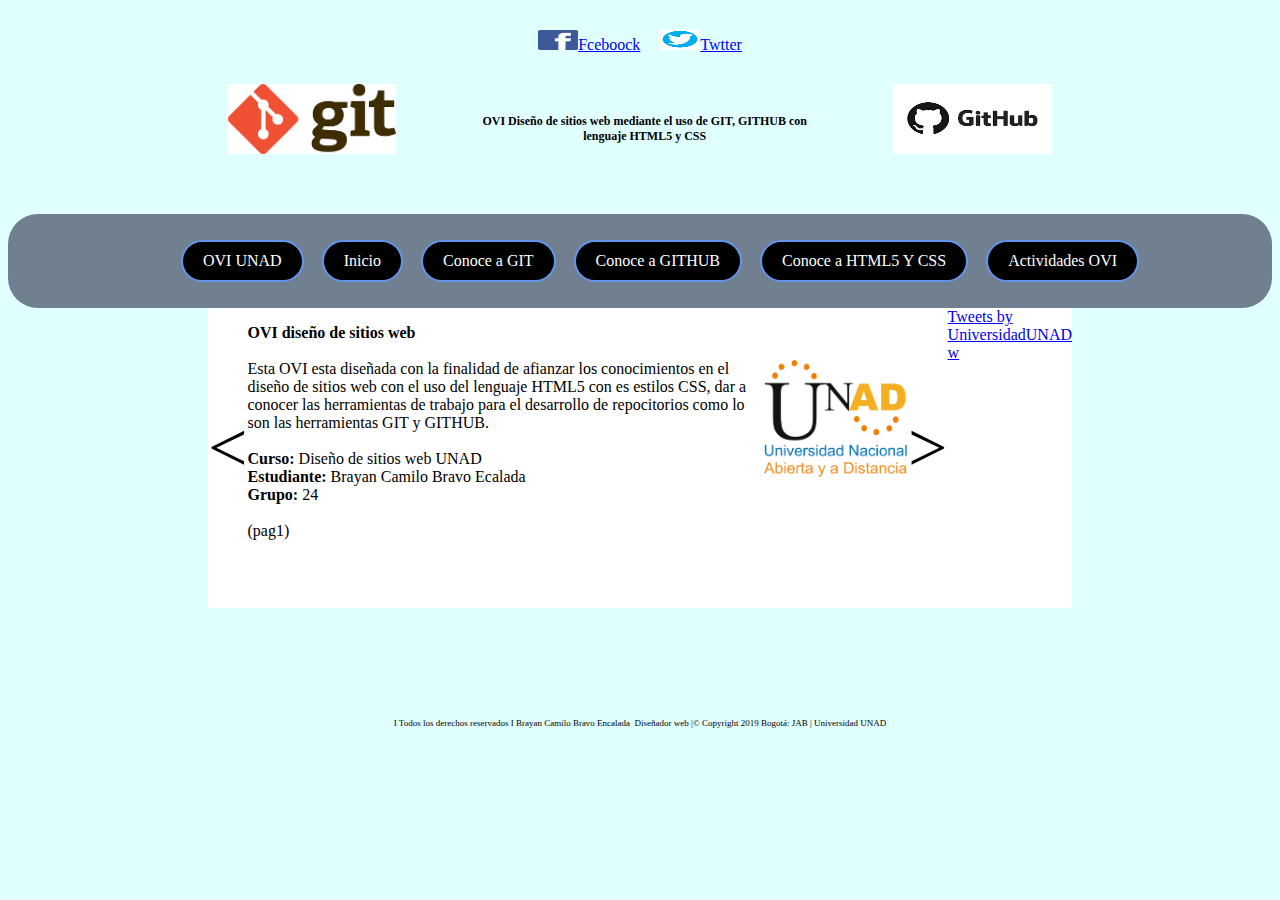
<file: index.html>
<!DOCTYPE html>
<html lang="es">
<head>
	<meta charset="UTF-8">
	<meta name="viewport" content="width= device-width, initial-scale=1.0">
	<meta name="description" content="uso de git github htma5 y css">
	<link rel="stylesheet" href="css/estilos.css">
	<title> OVI UNAD</title>
</head>
		<div class="padreredes">
			 <p class="redessociales">
		 		<img src="imagenes/feceboock.png"  id="imgFacebock"><a href="https://es-la.facebook.com/login/">Fceboock</a>
		  	</p>
		  	<p class="redessociales">
		  		<img src="imagenes/imgtwitter.jpg"  id="imgtiwtter"><a href="https://twitter.com/login?lang=es">Twtter</a>
		  	</p>
		 </div>
	<div class= "contendor-titulo">
		<img src="imagenes/GIT.png" id="imagen-git">
		<header class="titulo">  OVI Diseño de sitios web mediante el uso de GIT, GITHUB con lenguaje HTML5 y CSS</header>	
		<img src="imagenes/GITHUB.png" id="imagen-github">
	</div>
	
<body>
	<nav>
		<ul>
		<a href="index.html" class="estilo-nav">OVI UNAD</a>
		<a href="inicio.html" class="estilo-nav">Inicio</a>
		<a href="git.html" class="estilo-nav">Conoce a GIT</a>
		<a href="github.html" class="estilo-nav">Conoce a GITHUB</a>
		<a href="html5.html" class="estilo-nav">Conoce a HTML5 Y CSS</a>
		<a href="actividades.html" class="estilo-nav">Actividades OVI</a>
		</ul>
	</nav>
		<div class="contenedor-parafos">
			<a class="btn-flecha" href="index.html"><</a>
			<p class="parafos"><b>OVI diseño de sitios web</b> 
			<br><br>Esta OVI esta diseñada con la finalidad de afianzar los conocimientos en el diseño de sitios web con el uso del lenguaje HTML5 con es
			estilos CSS, dar a conocer las herramientas de trabajo para el desarrollo de repocitorios como lo son las herramientas GIT y GITHUB.
			<br><br><b>Curso:</b> Diseño de sitios web UNAD
			<br><b>Estudiante:</b> Brayan Camilo Bravo Ecalada
			<br><b>Grupo: </b>24 
			<br><br>(pag1)
			</p>
			<img src="imagenes/imgunad.png"  id ="imagen-unad">
			<a class="btn-flecha" href="inicio.html">></a>
			<aside>
			<a width="100" height="100" class="twitter-timeline" href="https://twitter.com/UniversidadUNAD?ref_src=twsrc%5Etfw">Tweets by UniversidadUNAD w </a> <script async src="https://platform.twitter.com/widgets.js" charset="utf-8"> </script> 
		</aside>

		</div>
</body>

<footer>I Todos los derechos reservados I Brayan Camilo Bravo Encalada   Diseñador web |© Copyright 2019  Bogotá: JAB | Universidad UNAD </footer>
</html>
</file>
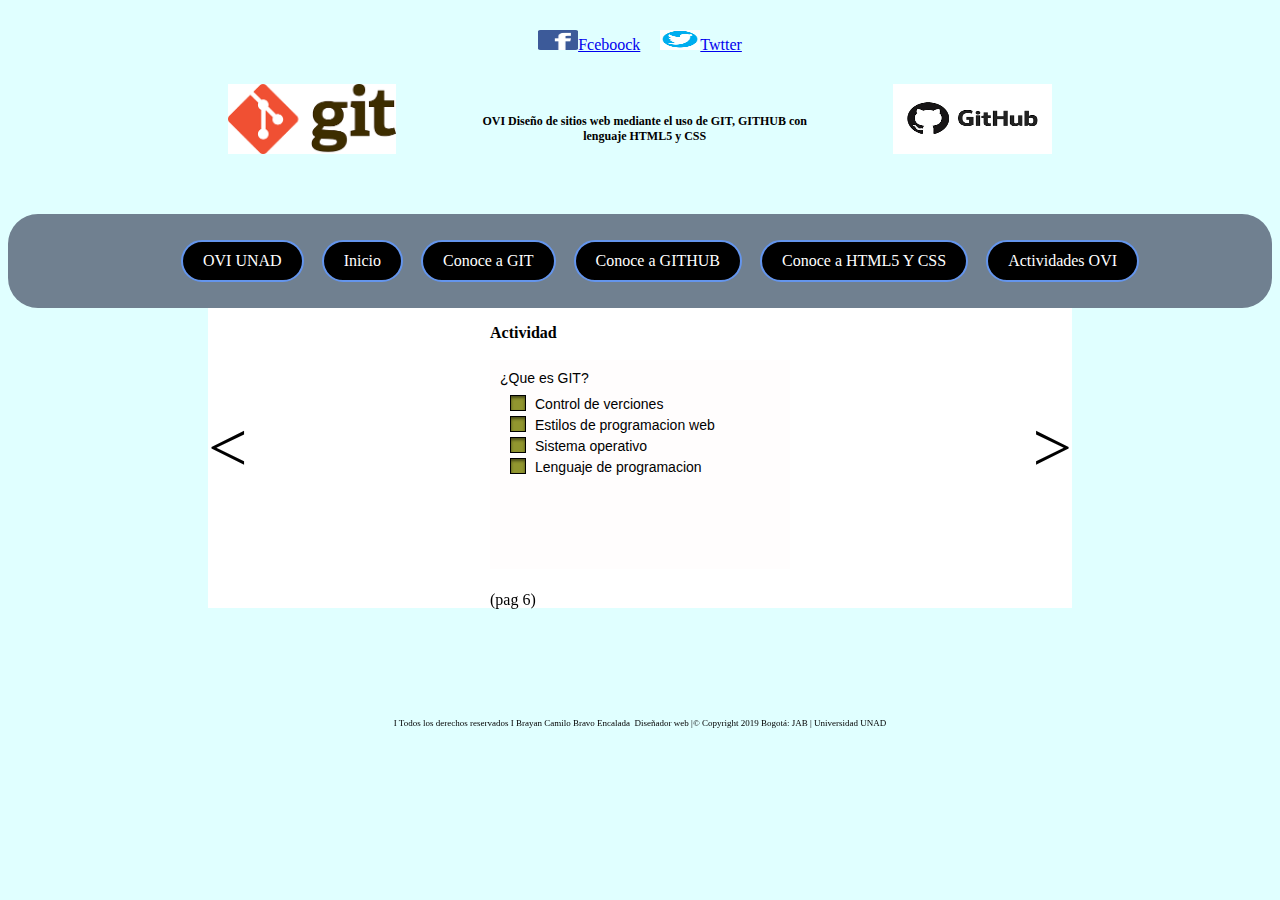
<file: actividades.html>
<!DOCTYPE html>
<html lang="es">
<head>
	<meta charset="UTF-8">
	<meta name="viewport" content="width= device-width, initial-scale=1.0">
	<meta name="description" content="uso de git github htma5 y css">
	<link rel="stylesheet" href="css/estilos.css">
	<title> OActividad OVI</title>
</head>
		<div class="padreredes">
			 <p class="redessociales">
		 		<img src="imagenes/feceboock.png"  id="imgFacebock"><a href="https://es-la.facebook.com/login/">Fceboock</a>
		  	</p>
		  	<p class="redessociales">
		  		<img src="imagenes/imgtwitter.jpg"  id="imgtiwtter"><a href="https://twitter.com/login?lang=es">Twtter</a>
		  	</p>
		 </div>
	<div class= "contendor-titulo">
		<img src="imagenes/GIT.png" id="imagen-git">
		<header class="titulo">  OVI Diseño de sitios web mediante el uso de GIT, GITHUB con lenguaje HTML5 y CSS</header>	
		<img src="imagenes/GITHUB.png" id="imagen-github">
	</div>
	
<body>
	<nav>
		<ul>
		<a href="index.html" class="estilo-nav">OVI UNAD</a>
		<a href="inicio.html" class="estilo-nav">Inicio</a>
		<a href="git.html" class="estilo-nav">Conoce a GIT</a>
		<a href="github.html" class="estilo-nav">Conoce a GITHUB</a>
		<a href="html5.html" class="estilo-nav">Conoce a HTML5 Y CSS</a>
		<a href="actividades.html" class="estilo-nav">Actividades OVI</a>
		</ul>
	</nav>
		<div class="contenedor-parafos">
			<a class="btn-flecha" href="html5.html"><</a>
			<p class="parafos"><b>Actividad</b> 
			<br><br><iframe src="Actividades/actividad/actividad.htm" frameborder="0" width="100%" height="78%"> </iframe>
			<br><br>(pag 6)
			</p>
			<a class="btn-flecha" href="actividades.html">></a>
		</div>
</body>

<footer>I Todos los derechos reservados I Brayan Camilo Bravo Encalada   Diseñador web |© Copyright 2019  Bogotá: JAB | Universidad UNAD </footer>
</html>
</file>
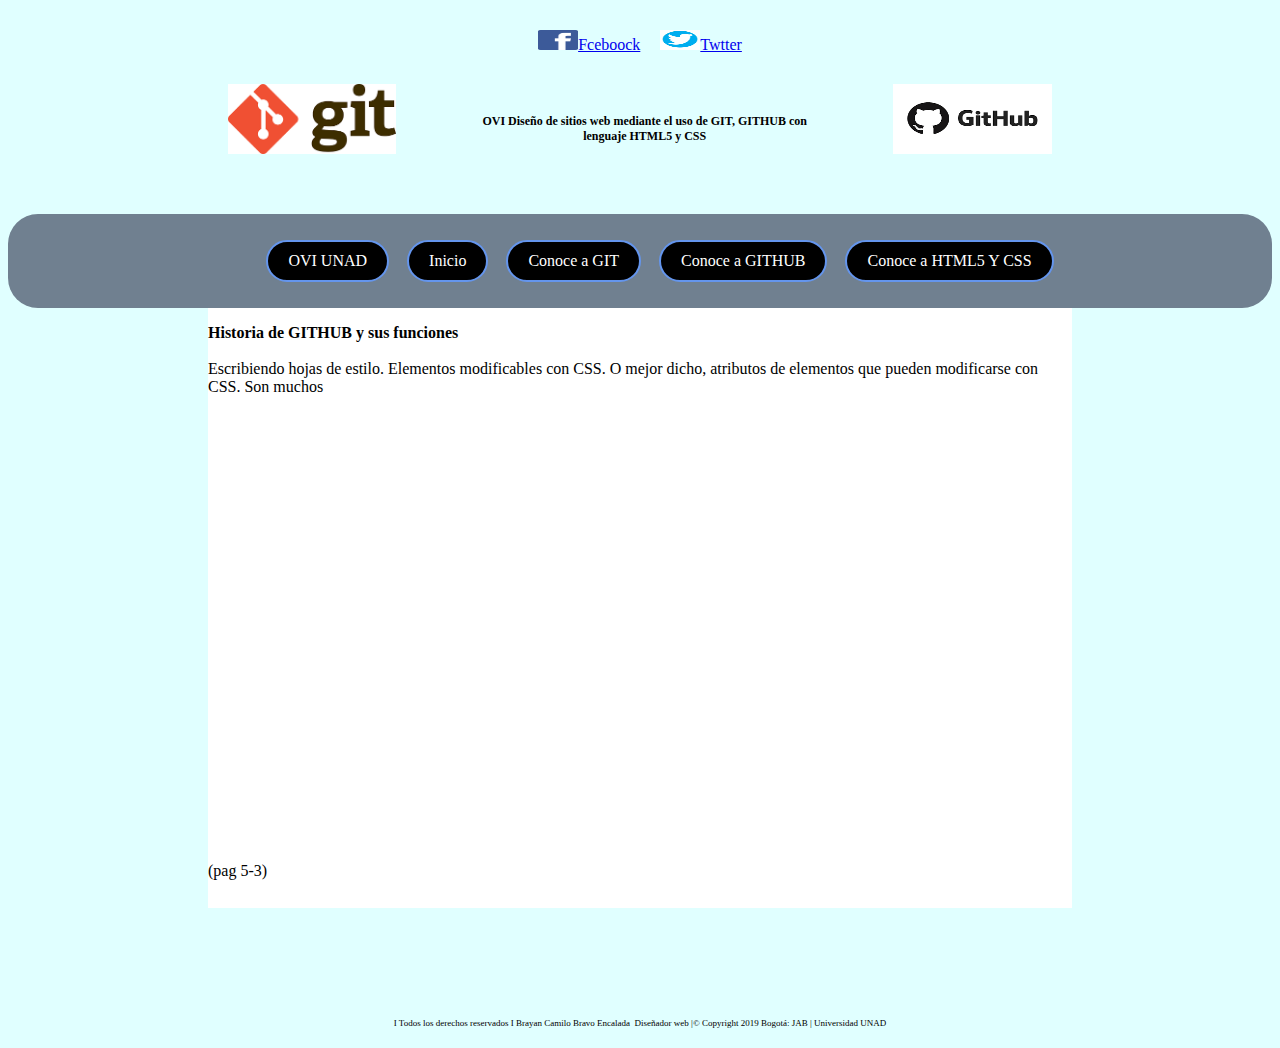
<file: descripccioncss.html>
<!DOCTYPE html>
<html lang="es">
<head>
	<meta charset="UTF-8">
	<meta name="viewport" content="width= device-width, initial-scale=1.0">
	<meta name="description" content="uso de git github htma5 y css">
	<link rel="stylesheet" href="css/estilos.css">
	<title>Descrpccion de estilos CSS</title>
</head>
		<div class="padreredes">
			 <p class="redessociales">
		 		<img src="imagenes/feceboock.png"  id="imgFacebock"><a href="https://es-la.facebook.com/login/">Fceboock</a>
		  	</p>
		  	<p class="redessociales">
		  		<img src="imagenes/imgtwitter.jpg"  id="imgtiwtter"><a href="https://twitter.com/login?lang=es">Twtter</a>
		  	</p>
		 </div>

<div class= "contendor-titulo">
		<img src="imagenes/GIT.png" id="imagen-git">
		<header class="titulo">  OVI Diseño de sitios web mediante el uso de GIT, GITHUB con lenguaje HTML5 y CSS</header>	
		<img src="imagenes/GITHUB.png" id="imagen-github">
	</div>

<body>
	<nav>
		<ul>
		<a href="index.html" class="estilo-nav">OVI UNAD</a>
		<a href="inicio.html" class="estilo-nav">Inicio</a>
		<a href="git.html" class="estilo-nav">Conoce a GIT</a>
		<a href="github.html" class="estilo-nav">Conoce a GITHUB</a>
		<a href="html5.html" class="estilo-nav">Conoce a HTML5 Y CSS</a>
		</ul>
	</nav>
	<div class="contenedor-desgit">

			<p class="parrafosgit"><b> Historia de GITHUB y  sus funciones</b>
				<br><br>Escribiendo hojas de estilo. Elementos modificables con CSS. O mejor dicho, atributos de elementos que pueden modificarse con CSS. Son muchos
				<br><br><iframe src="PDF/hojas de estilo.pdf " frameborder="0" width="100%" height="75%"></iframe>
				<br><br>(pag 5-3)
			</p>
	</div>
</body>
<footer>I Todos los derechos reservados I Brayan Camilo Bravo Encalada   Diseñador web |© Copyright 2019  Bogotá: JAB | Universidad UNAD </footer>


</html>
</file>
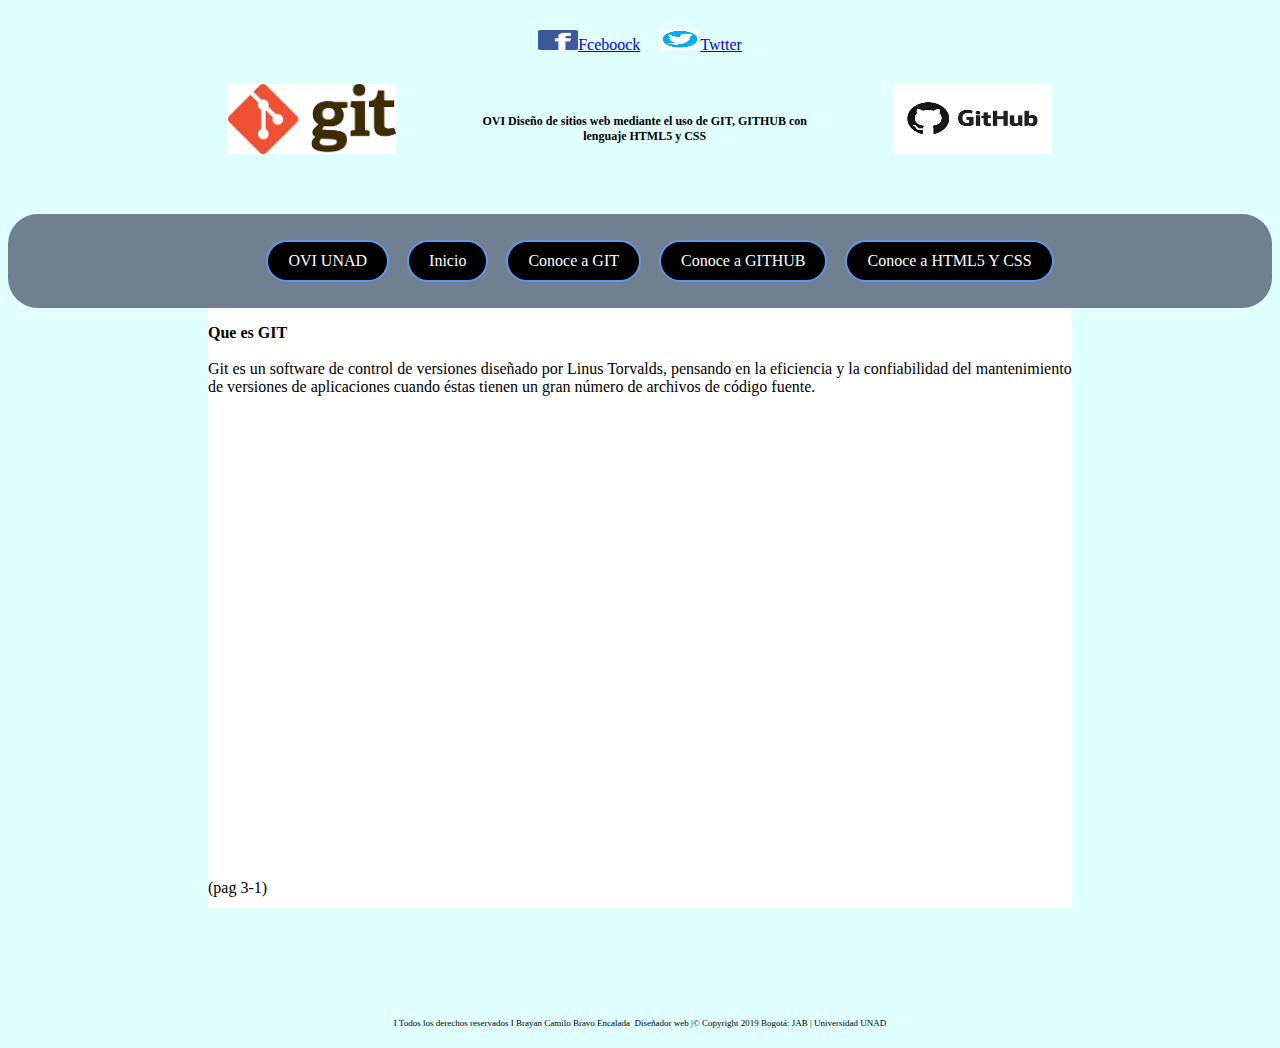
<file: descripcciongit.html>
<!DOCTYPE html>
<html lang="es">
<head>
	<meta charset="UTF-8">
	<meta name="viewport" content="width= device-width, initial-scale=1.0">
	<meta name="description" content="uso de git github htma5 y css">
	<link rel="stylesheet" href="css/estilos.css">
	<title>Descripcción de GIT</title>
</head>
		<div class="padreredes">
			 <p class="redessociales">
		 		<img src="imagenes/feceboock.png"  id="imgFacebock"><a href="https://es-la.facebook.com/login/">Fceboock</a>
		  	</p>
		  	<p class="redessociales">
		  		<img src="imagenes/imgtwitter.jpg"  id="imgtiwtter"><a href="https://twitter.com/login?lang=es">Twtter</a>
		  	</p>
		 </div>

<div class= "contendor-titulo">
		<img src="imagenes/GIT.png" id="imagen-git">
		<header class="titulo">  OVI Diseño de sitios web mediante el uso de GIT, GITHUB con lenguaje HTML5 y CSS</header>	
		<img src="imagenes/GITHUB.png" id="imagen-github">
	</div>

<body>
	<nav>
		<ul>
		<a href="ovi.html" class="estilo-nav">OVI UNAD</a>
		<a href="index.html" class="estilo-nav">Inicio</a>
		<a href="git.html" class="estilo-nav">Conoce a GIT</a>
		<a href="github.html" class="estilo-nav">Conoce a GITHUB</a>
		<a href="html5.html" class="estilo-nav">Conoce a HTML5 Y CSS</a>
		</ul>
	</nav>
	<div class="contenedor-desgit">

			<p class="parrafosgit"><b> Que es GIT</b>
				<br><br>Git es un software de control de versiones diseñado por Linus Torvalds, pensando en la eficiencia y la confiabilidad del mantenimiento de versiones de aplicaciones cuando éstas tienen un gran número de archivos de código fuente.
				<br><br><iframe src="PDF/guia1.pdf" frameborder="0" width="100%" height="78%"></iframe>
				<br><br>(pag 3-1)
			</p>
	</div>
</body>
<footer>I Todos los derechos reservados I Brayan Camilo Bravo Encalada   Diseñador web |© Copyright 2019  Bogotá: JAB | Universidad UNAD </footer>


</html>
</file>
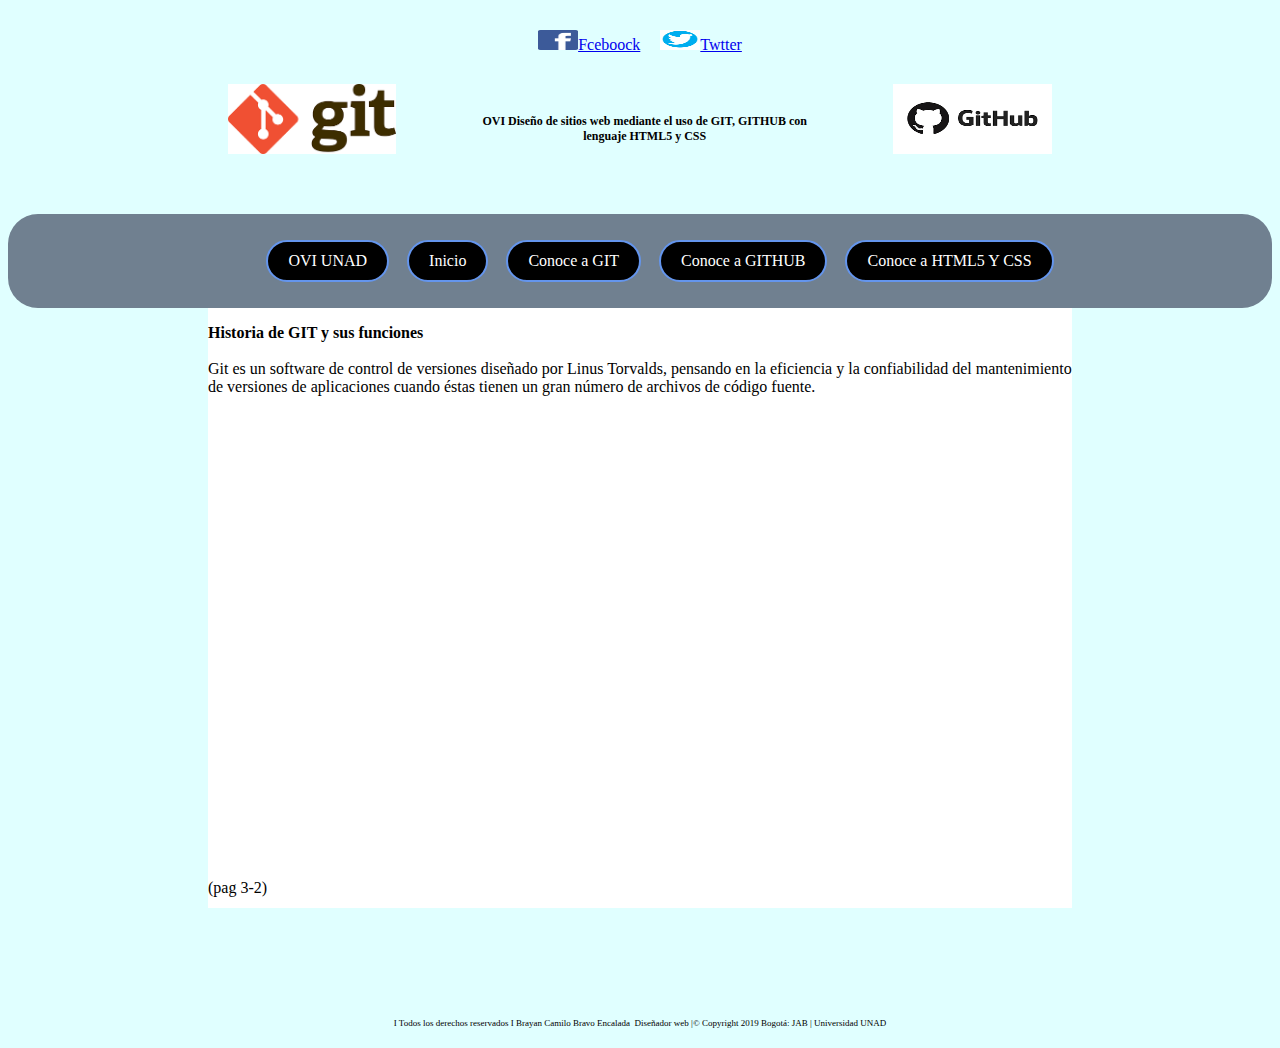
<file: descripcciongit2.html>
<!DOCTYPE html>
<html lang="es">
<head>
	<meta charset="UTF-8">
	<meta name="viewport" content="width= device-width, initial-scale=1.0">
	<meta name="description" content="uso de git github htma5 y css">
	<link rel="stylesheet" href="css/estilos.css">
	<title>Mas sobre GIT</title>
</head>
		<div class="padreredes">
			 <p class="redessociales">
		 		<img src="imagenes/feceboock.png"  id="imgFacebock"><a href="https://es-la.facebook.com/login/">Fceboock</a>
		  	</p>
		  	<p class="redessociales">
		  		<img src="imagenes/imgtwitter.jpg"  id="imgtiwtter"><a href="https://twitter.com/login?lang=es">Twtter</a>
		  	</p>
		 </div>

<div class= "contendor-titulo">
		<img src="imagenes/GIT.png" id="imagen-git">
		<header class="titulo">  OVI Diseño de sitios web mediante el uso de GIT, GITHUB con lenguaje HTML5 y CSS</header>	
		<img src="imagenes/GITHUB.png" id="imagen-github">
	</div>

<body>
	<nav>
		<ul>
		<a href="ovi.html" class="estilo-nav">OVI UNAD</a>
		<a href="index.html" class="estilo-nav">Inicio</a>
		<a href="git.html" class="estilo-nav">Conoce a GIT</a>
		<a href="github.html" class="estilo-nav">Conoce a GITHUB</a>
		<a href="html5.html" class="estilo-nav">Conoce a HTML5 Y CSS</a>
		</ul>
	</nav>
	<div class="contenedor-desgit">

			<p class="parrafosgit"><b> Historia de GIT y  sus funciones</b>
								<br><br>Git es un software de control de versiones diseñado por Linus Torvalds, pensando en la eficiencia y la confiabilidad del mantenimiento de versiones de aplicaciones cuando éstas tienen un gran número de archivos de código fuente.
				<br><br><iframe src="PDF/Mas sobre Git.pdf" frameborder="0" width="100%" height="78%"></iframe>
				<br><br>(pag 3-2)
			</p>
	</div>
</body>
<footer>I Todos los derechos reservados I Brayan Camilo Bravo Encalada   Diseñador web |© Copyright 2019  Bogotá: JAB | Universidad UNAD </footer>


</html>
</file>
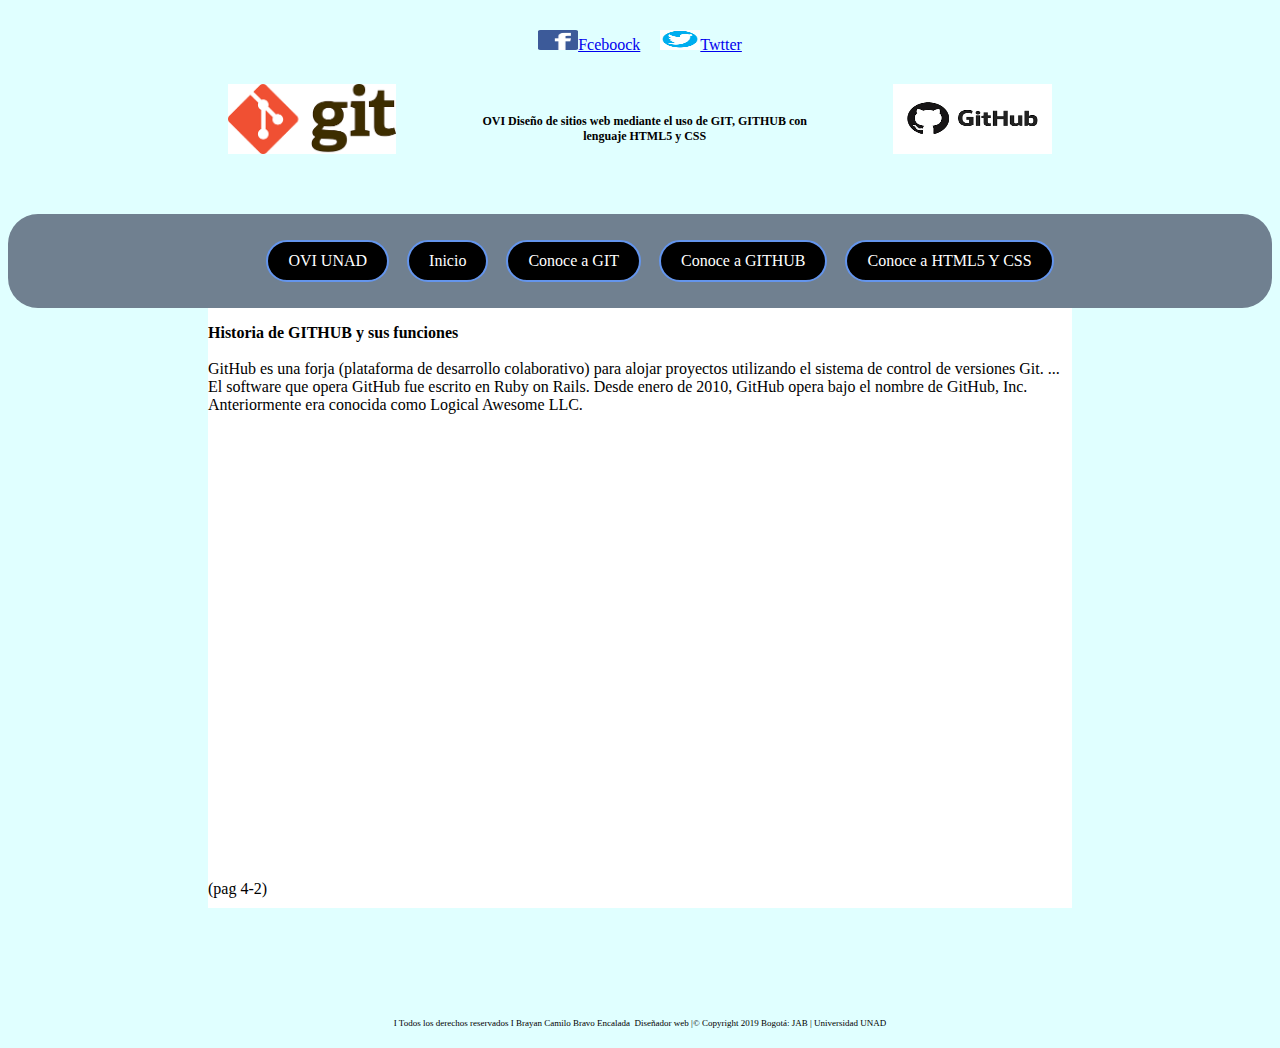
<file: descripcciongithub.html>
<!DOCTYPE html>
<html lang="es">
<head>
	<meta charset="UTF-8">
	<meta name="viewport" content="width= device-width, initial-scale=1.0">
	<meta name="description" content="uso de git github htma5 y css">
	<link rel="stylesheet" href="css/estilos.css">
	<title>Descrpcción  sobre GITHUB</title>
</head>
		<div class="padreredes">
			 <p class="redessociales">
		 		<img src="imagenes/feceboock.png"  id="imgFacebock"><a href="https://es-la.facebook.com/login/">Fceboock</a>
		  	</p>
		  	<p class="redessociales">
		  		<img src="imagenes/imgtwitter.jpg"  id="imgtiwtter"><a href="https://twitter.com/login?lang=es">Twtter</a>
		  	</p>
		 </div>

<div class= "contendor-titulo">
		<img src="imagenes/GIT.png" id="imagen-git">
		<header class="titulo">  OVI Diseño de sitios web mediante el uso de GIT, GITHUB con lenguaje HTML5 y CSS</header>	
		<img src="imagenes/GITHUB.png" id="imagen-github">
	</div>

<body>
	<nav>
		<ul>
		<a href="ovi.html" class="estilo-nav">OVI UNAD</a>
		<a href="index.html" class="estilo-nav">Inicio</a>
		<a href="git.html" class="estilo-nav">Conoce a GIT</a>
		<a href="github.html" class="estilo-nav">Conoce a GITHUB</a>
		<a href="html5.html" class="estilo-nav">Conoce a HTML5 Y CSS</a>
		</ul>
	</nav>
	<div class="contenedor-desgit">

			<p class="parrafosgit"><b> Historia de GITHUB y  sus funciones</b>
				<br><br>GitHub es una forja (plataforma de desarrollo colaborativo) para alojar proyectos utilizando el sistema de control de versiones Git. ... El software que opera GitHub fue escrito en Ruby on Rails. Desde enero de 2010, GitHub opera bajo el nombre de GitHub, Inc. Anteriormente era conocida como Logical Awesome LLC.
				<br><br><iframe src="PDF/Que es GitHub.pdf" frameborder="0" width="100%" height="75%"></iframe>
				<br><br>(pag 4-2)
			</p>
	</div>
</body>
<footer>I Todos los derechos reservados I Brayan Camilo Bravo Encalada   Diseñador web |© Copyright 2019  Bogotá: JAB | Universidad UNAD </footer>


</html>
</file>
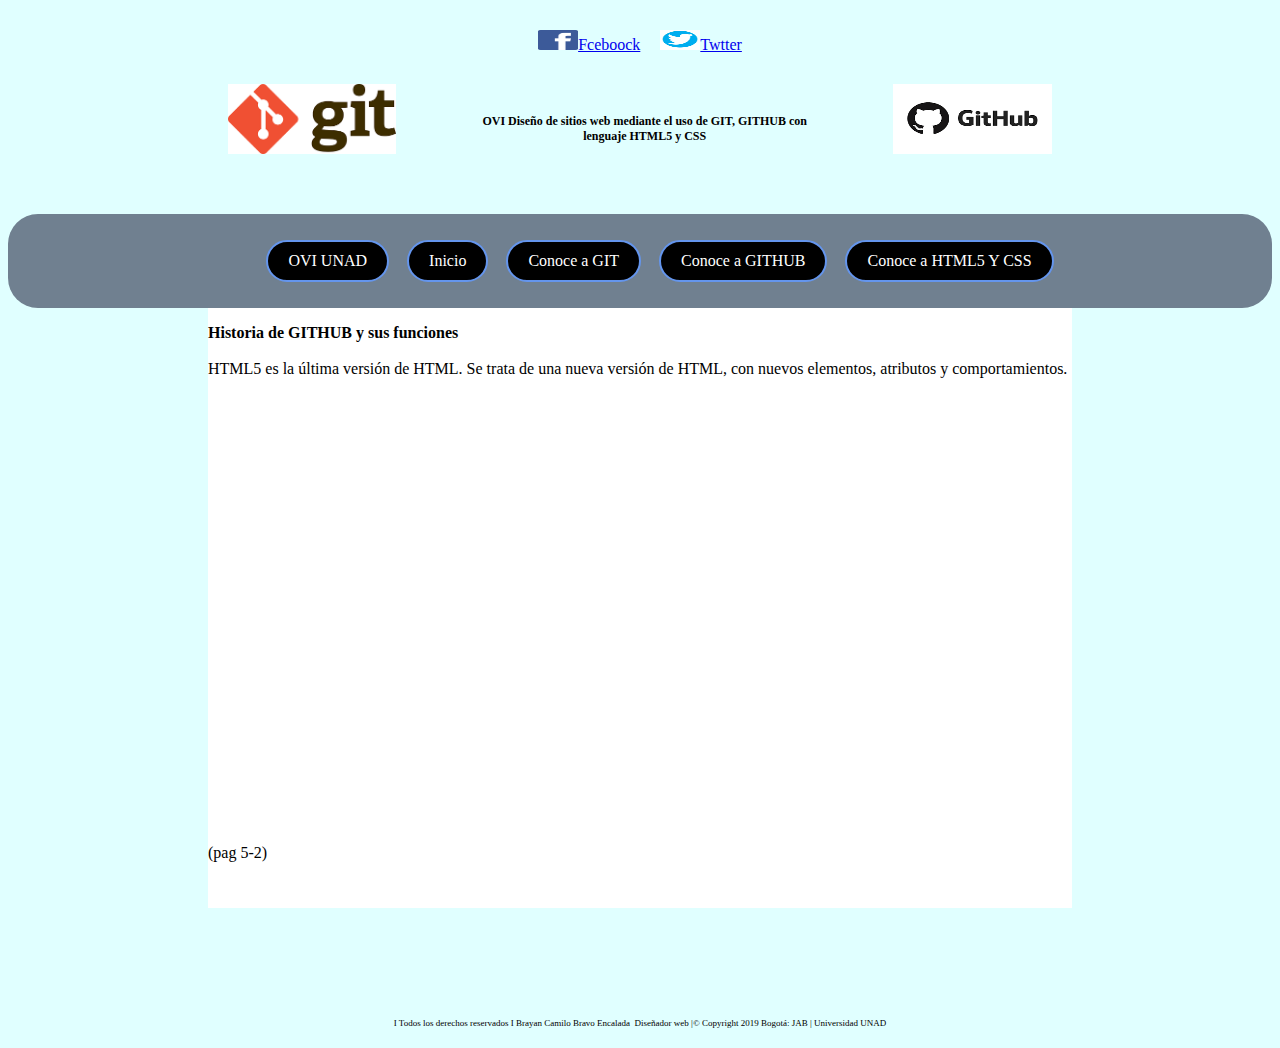
<file: descripccionhtml5.html>
<!DOCTYPE html>
<html lang="es">
<head>
	<meta charset="UTF-8">
	<meta name="viewport" content="width= device-width, initial-scale=1.0">
	<meta name="description" content="uso de git github htma5 y css">
	<link rel="stylesheet" href="css/estilos.css">
	<title>Descrpcción  sobre HTML5</title>
</head>
		<div class="padreredes">
			 <p class="redessociales">
		 		<img src="imagenes/feceboock.png"  id="imgFacebock"><a href="https://es-la.facebook.com/login/">Fceboock</a>
		  	</p>
		  	<p class="redessociales">
		  		<img src="imagenes/imgtwitter.jpg"  id="imgtiwtter"><a href="https://twitter.com/login?lang=es">Twtter</a>
		  	</p>
		 </div>

<div class= "contendor-titulo">
		<img src="imagenes/GIT.png" id="imagen-git">
		<header class="titulo">  OVI Diseño de sitios web mediante el uso de GIT, GITHUB con lenguaje HTML5 y CSS</header>	
		<img src="imagenes/GITHUB.png" id="imagen-github">
	</div>

<body>
	<nav>
		<ul>
		<a href="ovi.html" class="estilo-nav">OVI UNAD</a>
		<a href="index.html" class="estilo-nav">Inicio</a>
		<a href="git.html" class="estilo-nav">Conoce a GIT</a>
		<a href="github.html" class="estilo-nav">Conoce a GITHUB</a>
		<a href="html5.html" class="estilo-nav">Conoce a HTML5 Y CSS</a>
		</ul>
	</nav>
	<div class="contenedor-desgit">

			<p class="parrafosgit"><b> Historia de GITHUB y  sus funciones</b>
				<br><br> HTML5 es la última versión de HTML. Se trata de una nueva versión de HTML, con nuevos elementos, atributos y comportamientos.
				<br><br><iframe src="PDF/Qué es HTML5.pdf" frameborder="0" width="100%" height="75%"></iframe>
				<br><br>(pag 5-2)
			</p>
	</div>
</body>
<footer>I Todos los derechos reservados I Brayan Camilo Bravo Encalada   Diseñador web |© Copyright 2019  Bogotá: JAB | Universidad UNAD </footer>


</html>
</file>
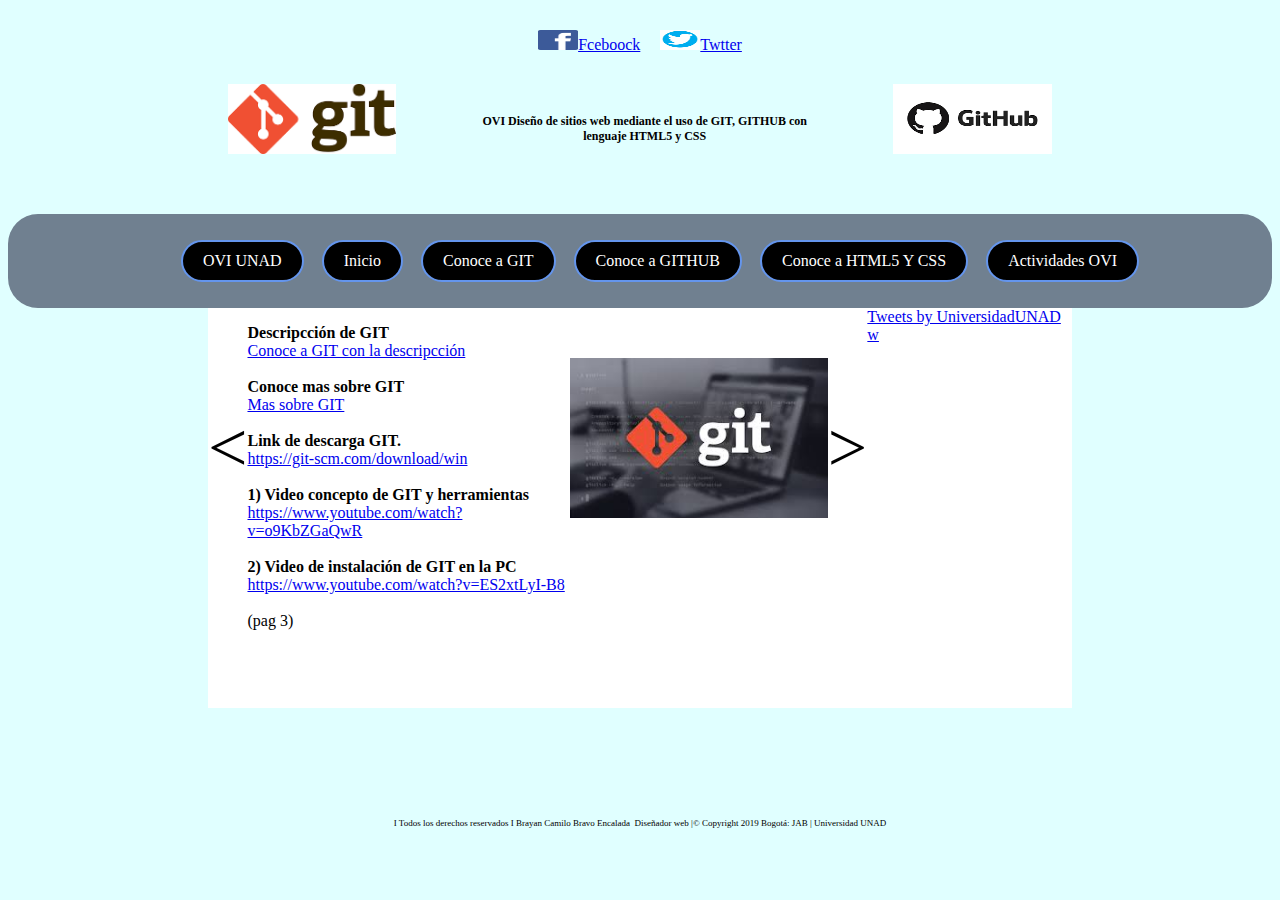
<file: git.html>
<!DOCTYPE html>
<html lang="es">
<head>
	<meta charset="UTF-8">
	<meta name="viewport" content="width= device-width, initial-scale=1.0">
	<meta name="description" content="uso de git github htma5 y css">
	<link rel="stylesheet" href="css/estilos.css">
	<title>Conoce a git</title>
</head>
		<div class="padreredes">
			 <p class="redessociales">
		 		<img src="imagenes/feceboock.png"  id="imgFacebock"><a href="https://es-la.facebook.com/login/">Fceboock</a>
		  	</p>
		  	<p class="redessociales">
		  		<img src="imagenes/imgtwitter.jpg"  id="imgtiwtter"><a href="https://twitter.com/login?lang=es">Twtter</a>
		  	</p>
		 </div>
<div class= "contendor-titulo">
		<img src="imagenes/GIT.png" id="imagen-git">
		<header class="titulo">  OVI Diseño de sitios web mediante el uso de GIT, GITHUB con lenguaje HTML5 y CSS</header>	
		<img src="imagenes/GITHUB.png" id="imagen-github">
	</div>

<body>
	<nav>
		<ul>
		<a href="index.html" class="estilo-nav">OVI UNAD</a>
		<a href="inicio.html" class="estilo-nav">Inicio</a>
		<a href="git.html" class="estilo-nav">Conoce a GIT</a>
		<a href="github.html" class="estilo-nav">Conoce a GITHUB</a>
		<a href="html5.html" class="estilo-nav">Conoce a HTML5 Y CSS</a>
		<a href="actividades.html" class="estilo-nav">Actividades OVI</a>
		</ul>
	</nav>
	<div class="contenedor-git"> 
			<a class="btn-flecha" href="inicio.html"><</a>
			<p class="parrafosgit">
				<b>Descripcción de GIT</b>
				<br><a href="descripcciongit.html">Conoce a GIT con la descripcción</a>
				<br><br><b>Conoce mas sobre GIT</b>
				<br><a href="descripcciongit2.html">Mas sobre GIT</a>
				<br><br>
				<b>Link de descarga GIT.</b>
				<br><a href="https://git-scm.com/download/win">https://git-scm.com/download/win</a>
				<br><br><b>1) Video concepto de GIT y herramientas</b>
				<br><a href="https://www.youtube.com/watch?v=o9KbZGaQwR">https://www.youtube.com/watch?v=o9KbZGaQwR</a>
				<br><br><b>2) Video de instalación de GIT en la PC</b>
				<br><a href="https://www.youtube.com/watch?v=ES2xtLyI-B8">https://www.youtube.com/watch?v=ES2xtLyI-B8</a>
				<br><br>(pag 3)
				</p>

				<img src="imagenes/imagenGIT.jpg" id="imagen-PGIT">
				<a class="btn-flecha" href="github.html">></a>
			<aside>
			<a width="100" height="100" class="twitter-timeline" href="https://twitter.com/UniversidadUNAD?ref_src=twsrc%5Etfw">Tweets by UniversidadUNAD w </a> <script async src="https://platform.twitter.com/widgets.js" charset="utf-8"> </script> 
			</aside>

	</div>
</body>
<footer>I Todos los derechos reservados I Brayan Camilo Bravo Encalada   Diseñador web |© Copyright 2019  Bogotá: JAB | Universidad UNAD </footer>
</html>
</file>
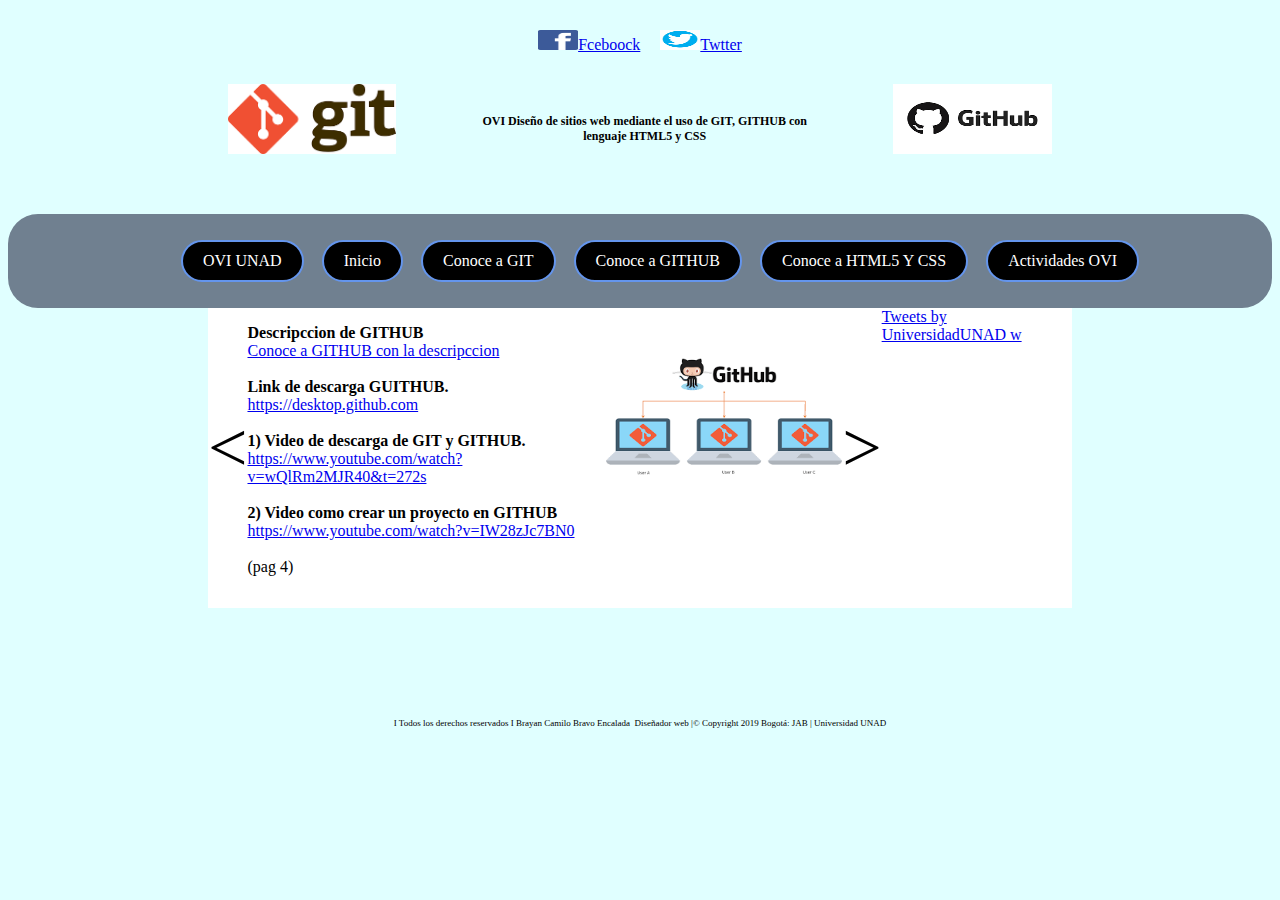
<file: github.html>
<!DOCTYPE html>
<html lang="es">
<head>
	<meta charset="UTF-8">
	<meta name="viewport" content="width= device-width, initial-scale=1.0">
	<meta name="description" content="uso de git github htma5 y css">
	<link rel="stylesheet" href="css/estilos.css">
	<title>Conoce a GITHUB</title>
</head>
		<div class="padreredes">
			 <p class="redessociales">
		 		<img src="imagenes/feceboock.png"  id="imgFacebock"><a href="https://es-la.facebook.com/login/">Fceboock</a>
		  	</p>
		  	<p class="redessociales">
		  		<img src="imagenes/imgtwitter.jpg"  id="imgtiwtter"><a href="https://twitter.com/login?lang=es">Twtter</a>
		  	</p>
		 </div>

<div class= "contendor-titulo">
		<img src="imagenes/GIT.png" id="imagen-git">
		<header class="titulo">  OVI Diseño de sitios web mediante el uso de GIT, GITHUB con lenguaje HTML5 y CSS</header>	
		<img src="imagenes/GITHUB.png" id="imagen-github">
	</div>

<body>
	<nav>
		<ul>
		<a href="index.html" class="estilo-nav">OVI UNAD</a>
		<a href="inicio.html" class="estilo-nav">Inicio</a>
		<a href="git.html" class="estilo-nav">Conoce a GIT</a>
		<a href="github.html" class="estilo-nav">Conoce a GITHUB</a>
		<a href="html5.html" class="estilo-nav">Conoce a HTML5 Y CSS</a>
		<a href="actividades.html" class="estilo-nav">Actividades OVI</a>
		</ul>
	</nav>
	<div class="contenedor-github">
		<a class="btn-flecha" href="git.html"><</a>
		<p class="parafosgithub">
		<b>Descripccion de GITHUB</b>
		<br><a href="descripcciongithub.html">Conoce a  GITHUB con la descripccion</a>
		<br><br><b>Link de descarga GUITHUB.</b>
		<br><a href="https://desktop.github.com">https://desktop.github.com</a>
		<br><br><b>1) Video de descarga de GIT y GITHUB.</b>
		<br><a href="https://www.youtube.com/watch?v=wQlRm2MJR40&t=272s">https://www.youtube.com/watch?v=wQlRm2MJR40&t=272s</a>
		<br><br><b>2) Video como crear un proyecto en GITHUB</b>
		<br><a href="https://www.youtube.com/watch?v=IW28zJc7BN0">https://www.youtube.com/watch?v=IW28zJc7BN0</a>
		<br><br>(pag 4)			
		</p>
		<img src="imagenes/imgGITHUB.png" id="imagen-PGITHUB">
		<a class="btn-flecha" href="html5.html">></a>
		<aside>
			<a width="100" height="100" class="twitter-timeline" href="https://twitter.com/UniversidadUNAD?ref_src=twsrc%5Etfw">Tweets by UniversidadUNAD w </a> <script async src="https://platform.twitter.com/widgets.js" charset="utf-8"> </script> 
		</aside>
		
	</div>
</body>
<footer>I Todos los derechos reservados I Brayan Camilo Bravo Encalada   Diseñador web |© Copyright 2019  Bogotá: JAB | Universidad UNAD </footer>

</html>
</file>
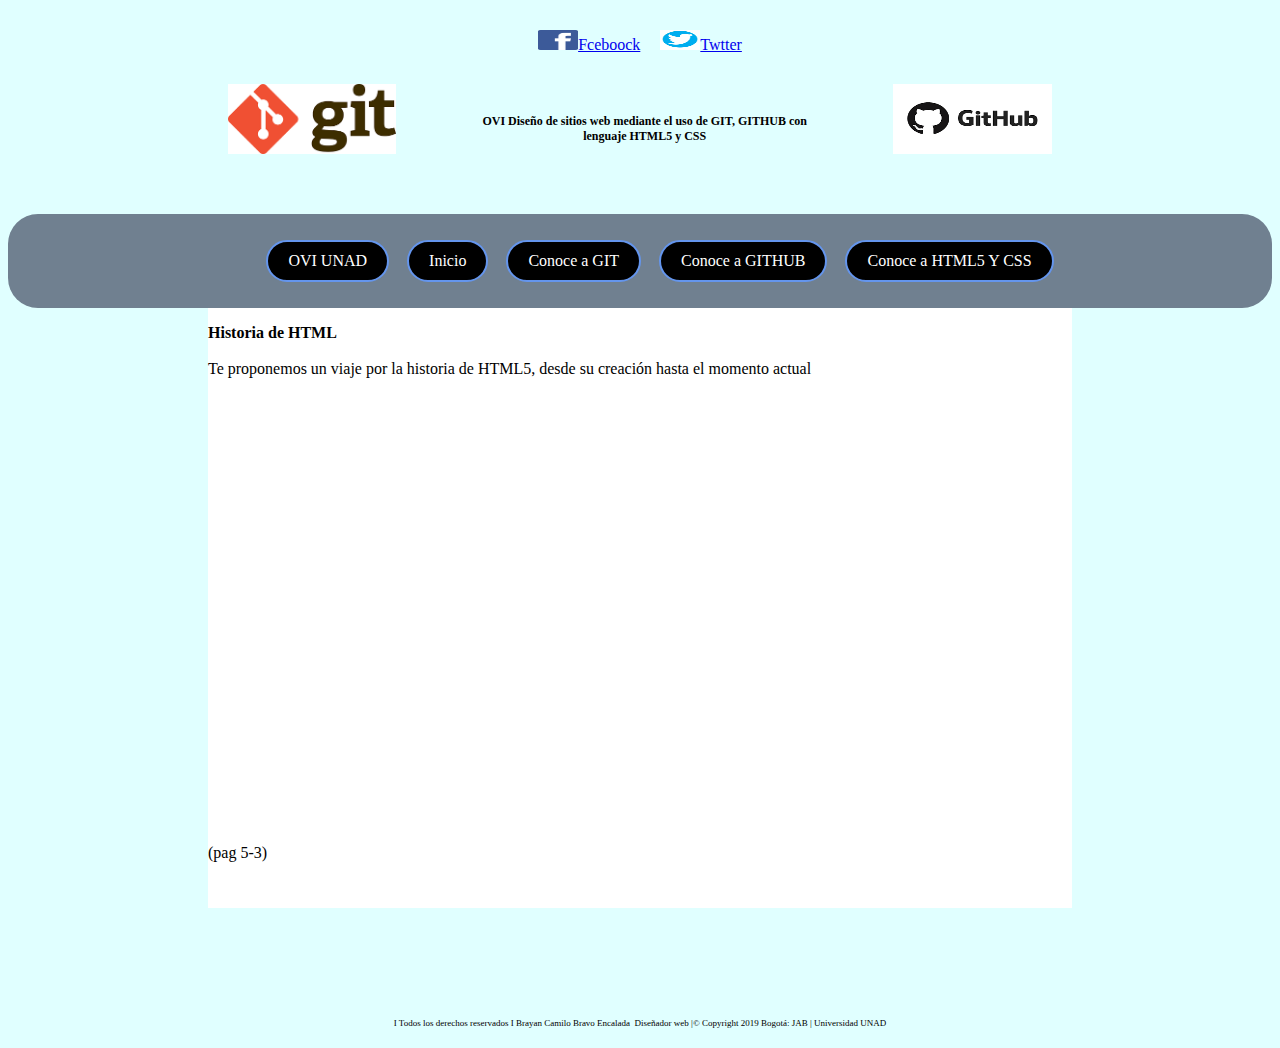
<file: hitoriahtml5.html>
<!DOCTYPE html>
<html lang="es">
<head>
	<meta charset="UTF-8">
	<meta name="viewport" content="width= device-width, initial-scale=1.0">
	<meta name="description" content="uso de git github htma5 y css">
	<link rel="stylesheet" href="css/estilos.css">
	<title>Historia de HTML5</title>
</head>
		<div class="padreredes">
			 <p class="redessociales">
		 		<img src="imagenes/feceboock.png"  id="imgFacebock"><a href="https://es-la.facebook.com/login/">Fceboock</a>
		  	</p>
		  	<p class="redessociales">
		  		<img src="imagenes/imgtwitter.jpg"  id="imgtiwtter"><a href="https://twitter.com/login?lang=es">Twtter</a>
		  	</p>
		 </div>

<div class= "contendor-titulo">
		<img src="imagenes/GIT.png" id="imagen-git">
		<header class="titulo">  OVI Diseño de sitios web mediante el uso de GIT, GITHUB con lenguaje HTML5 y CSS</header>	
		<img src="imagenes/GITHUB.png" id="imagen-github">
	</div>

<body>
	<nav>
		<ul>
		<a href="ovi.html" class="estilo-nav">OVI UNAD</a>
		<a href="index.html" class="estilo-nav">Inicio</a>
		<a href="git.html" class="estilo-nav">Conoce a GIT</a>
		<a href="github.html" class="estilo-nav">Conoce a GITHUB</a>
		<a href="html5.html" class="estilo-nav">Conoce a HTML5 Y CSS</a>
		</ul>
	</nav>
	<div class="contenedor-desgit">

			<p class="parrafosgit"><b> Historia de HTML </b>
				<br><br> Te proponemos un viaje por la historia de HTML5, desde su creación hasta el momento actual
				<br><br><iframe src="PDF/Historia de HTML5.pdf " frameborder="0" width="100%" height="75%"></iframe>
				<br><br>(pag 5-3)
			</p>
	</div>
</body>
<footer>I Todos los derechos reservados I Brayan Camilo Bravo Encalada   Diseñador web |© Copyright 2019  Bogotá: JAB | Universidad UNAD </footer>


</html>
</file>
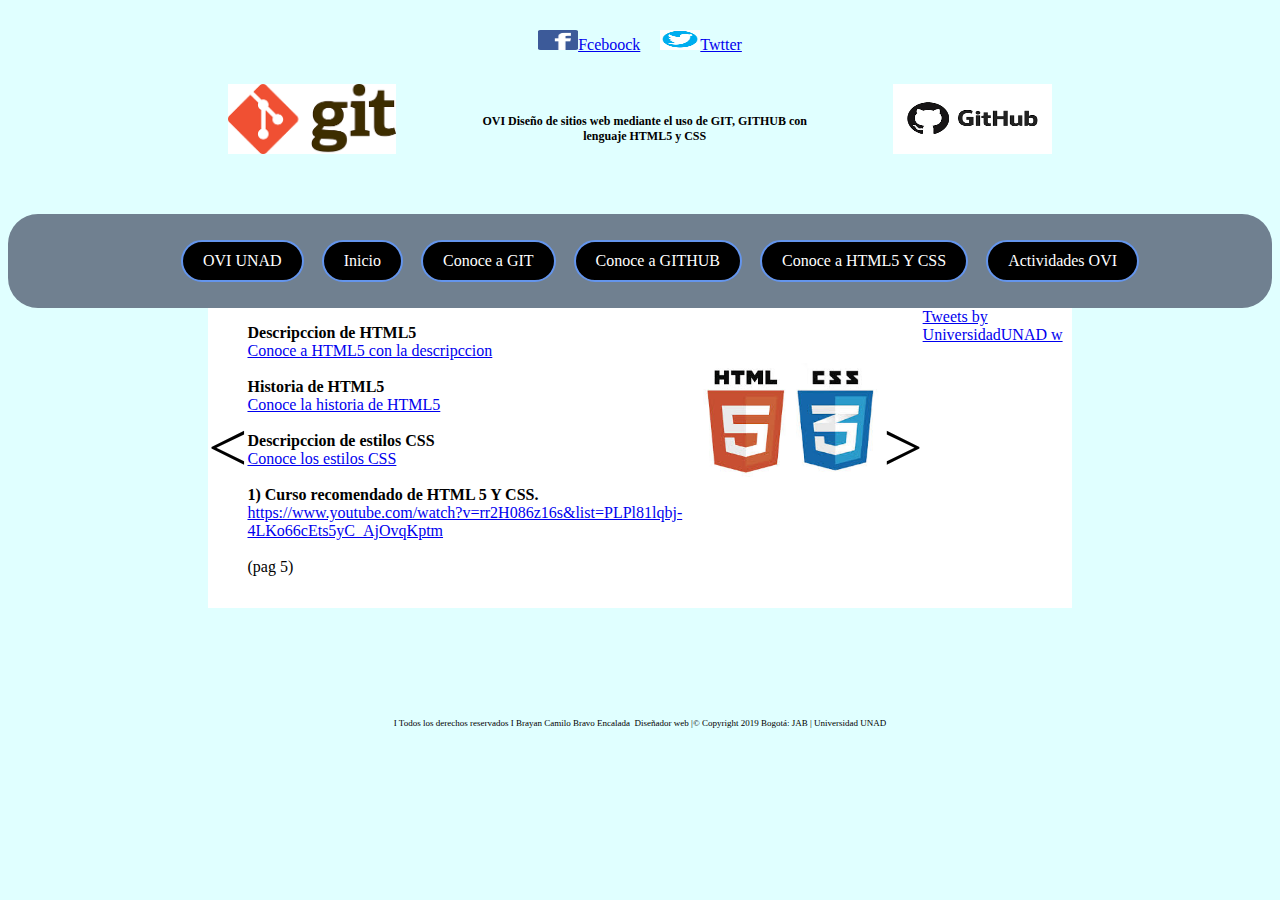
<file: html5.html>
<!DOCTYPE html>
<html lang="es">
<head>
	<meta charset="UTF-8">
	<meta name="viewport" content="width= device-width, initial-scale=1.0">
	<meta name="description" content="uso de git github htma5 y css">
	<link rel="stylesheet" href="css/estilos.css">
	<title>Conoce a HTML5 Y CSS</title>
</head>
		<div class="padreredes">
			 <p class="redessociales">
		 		<img src="imagenes/feceboock.png"  id="imgFacebock"><a href="https://es-la.facebook.com/login/">Fceboock</a>
		  	</p>
		  	<p class="redessociales">
		  		<img src="imagenes/imgtwitter.jpg"  id="imgtiwtter"><a href="https://twitter.com/login?lang=es">Twtter</a>
		  	</p>
		 </div>

<div class= "contendor-titulo">
		<img src="imagenes/GIT.png" id="imagen-git">
		<header class="titulo">  OVI Diseño de sitios web mediante el uso de GIT, GITHUB con lenguaje HTML5 y CSS</header>	
		<img src="imagenes/GITHUB.png" id="imagen-github">
	</div>

<body>
	<nav>
		<ul>
		<a href="ovi.html" class="estilo-nav">OVI UNAD</a>
		<a href="index.html" class="estilo-nav">Inicio</a>
		<a href="git.html" class="estilo-nav">Conoce a GIT</a>
		<a href="github.html" class="estilo-nav">Conoce a GITHUB</a>
		<a href="html5.html" class="estilo-nav">Conoce a HTML5 Y CSS</a>
		<a href="actividades.html" class="estilo-nav">Actividades OVI</a>
		</ul>
	</nav>
	<div class="contenedor-html">
		<a class="btn-flecha" href="github.html"><</a>
			<p class="parafoshtml">
			<b>Descripccion de HTML5</b>
			<br><a href="descripccionhtml5.html">Conoce a HTML5 con la descripccion</a>
			<br><br><b>Historia de HTML5</b>
			<br><a href="hitoriahtml5.html">Conoce la historia de HTML5 </a>
			<br><br><b>Descripccion de estilos CSS</b>
			<br><a href="descripccioncss.html">Conoce los estilos CSS</a>
			<br><br><b>1) Curso  recomendado de HTML 5 Y CSS.</b>
			<br><a href="https://www.youtube.com/watch?v=rr2H086z16s&list=PLPl81lqbj-4LKo66cEts5yC_AjOvqKptm">https://www.youtube.com/watch?v=rr2H086z16s&list=PLPl81lqbj-4LKo66cEts5yC_AjOvqKptm</a>
			<br><br>(pag 5)
			</p>
				<img src="imagenes/html.jpg"  id="imagen-Phtml">	
					<a class="btn-flecha" href="actividades.html">></a>
		<aside>
			<a width="100" height="100" class="twitter-timeline" href="https://twitter.com/UniversidadUNAD?ref_src=twsrc%5Etfw">Tweets by UniversidadUNAD w </a> <script async src="https://platform.twitter.com/widgets.js" charset="utf-8"> </script> 
		</aside>

	</div>
</body>
<footer>I Todos los derechos reservados I Brayan Camilo Bravo Encalada   Diseñador web |© Copyright 2019  Bogotá: JAB | Universidad UNAD </footer>


</html>
</file>
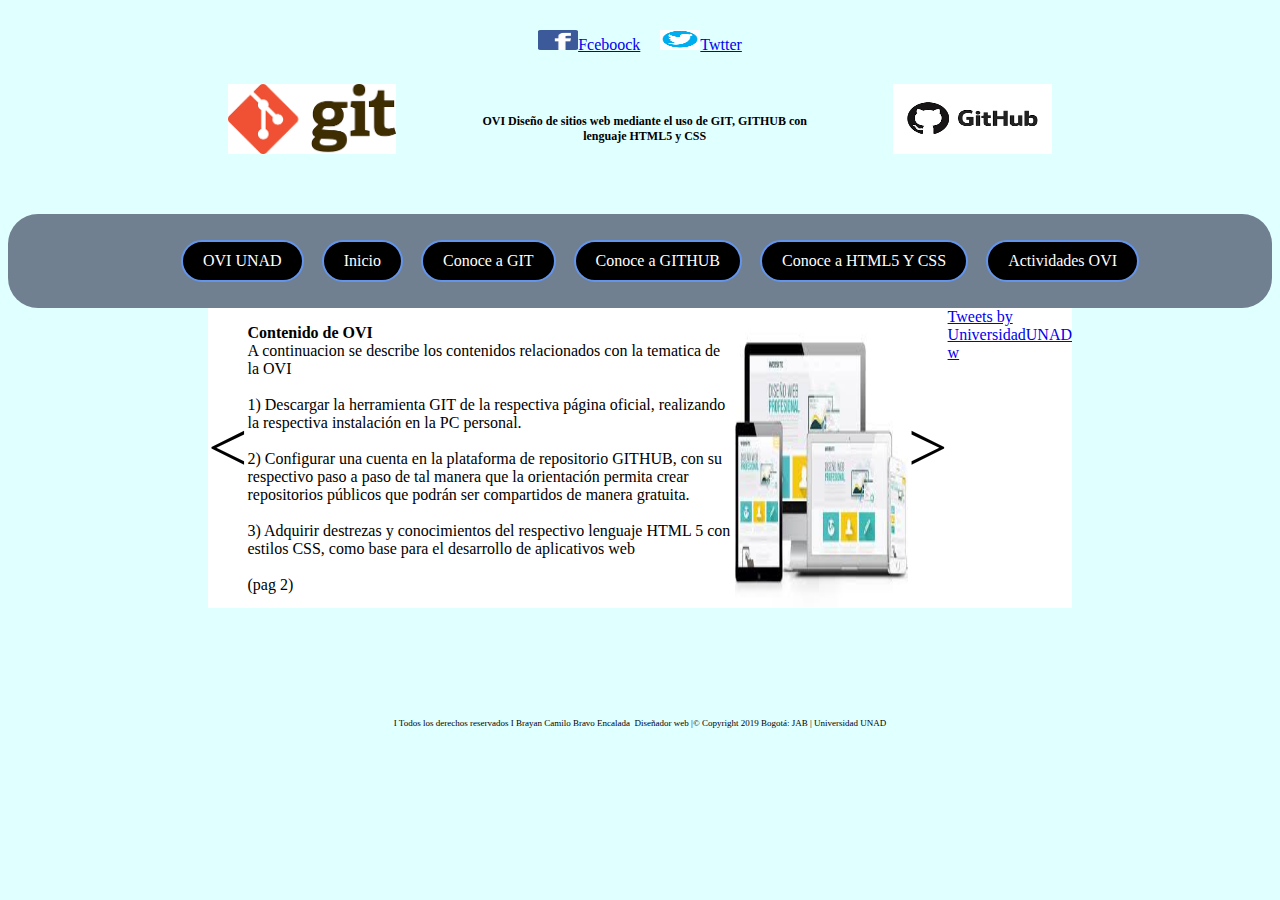
<file: inicio.html>
<!DOCTYPE html>
<html lang="es">
<head>
	<meta charset="UTF-8">
	<meta name="viewport" content="width= device-width, initial-scale=1.0">
	<meta name="description" content="uso de git github htma5 y css">
	<link rel="stylesheet" href="css/estilos.css">
	<title> Pagina inicio OVI</title>
</head>
		<div class="padreredes">
			 <p class="redessociales">
		 		<img src="imagenes/feceboock.png"  id="imgFacebock"><a href="https://es-la.facebook.com/login/">Fceboock</a>
		  	</p>
		  	<p class="redessociales">
		  		<img src="imagenes/imgtwitter.jpg"  id="imgtiwtter"><a href="https://twitter.com/login?lang=es">Twtter</a>
		  	</p>
		 </div>
	<div class= "contendor-titulo">
		<img src="imagenes/GIT.png" id="imagen-git">
		<header class="titulo">  OVI Diseño de sitios web mediante el uso de GIT, GITHUB con lenguaje HTML5 y CSS</header>	
		<img src="imagenes/GITHUB.png" id="imagen-github">
	</div>
	
<body>
	<nav>
		<ul>
		<a href="index.html" class="estilo-nav">OVI UNAD</a>
		<a href="inicio.html" class="estilo-nav">Inicio</a>
		<a href="git.html" class="estilo-nav">Conoce a GIT</a>
		<a href="github.html" class="estilo-nav">Conoce a GITHUB</a>
		<a href="html5.html" class="estilo-nav">Conoce a HTML5 Y CSS</a>
		<a href="actividades.html" class="estilo-nav">Actividades OVI</a>
		</ul>
	</nav>
		<div class="contenedor-parafos">
			<a class="btn-flecha" href="index.html"><</a>
			<p class="parafos"><b>Contenido de OVI</b>
			<br>A continuacion se describe los contenidos relacionados con la tematica de la OVI
			<br><br>1) Descargar la herramienta GIT de la respectiva página oficial, realizando la respectiva instalación en la PC personal.
			<br><br>2) Configurar una cuenta en la plataforma de repositorio GITHUB, con su respectivo paso a paso de tal manera que la orientación permita crear repositorios públicos que podrán ser compartidos de manera gratuita.
			<br><br>3) Adquirir destrezas y conocimientos del respectivo lenguaje HTML 5 con estilos CSS, como base para el desarrollo de aplicativos web
			<br><br>(pag 2)
			</p>

			<img src="imagenes/inicio.jpg"  id ="imagen-inicio">
			<a class="btn-flecha" href="git.html">></a>
			<aside>
			<a width="100" height="100" class="twitter-timeline" href="https://twitter.com/UniversidadUNAD?ref_src=twsrc%5Etfw">Tweets by UniversidadUNAD w </a> <script async src="https://platform.twitter.com/widgets.js" charset="utf-8"> </script> 
			</aside>

		</div>
</body>

<footer>I Todos los derechos reservados I Brayan Camilo Bravo Encalada   Diseñador web |© Copyright 2019  Bogotá: JAB | Universidad UNAD </footer>
</html>
</file>
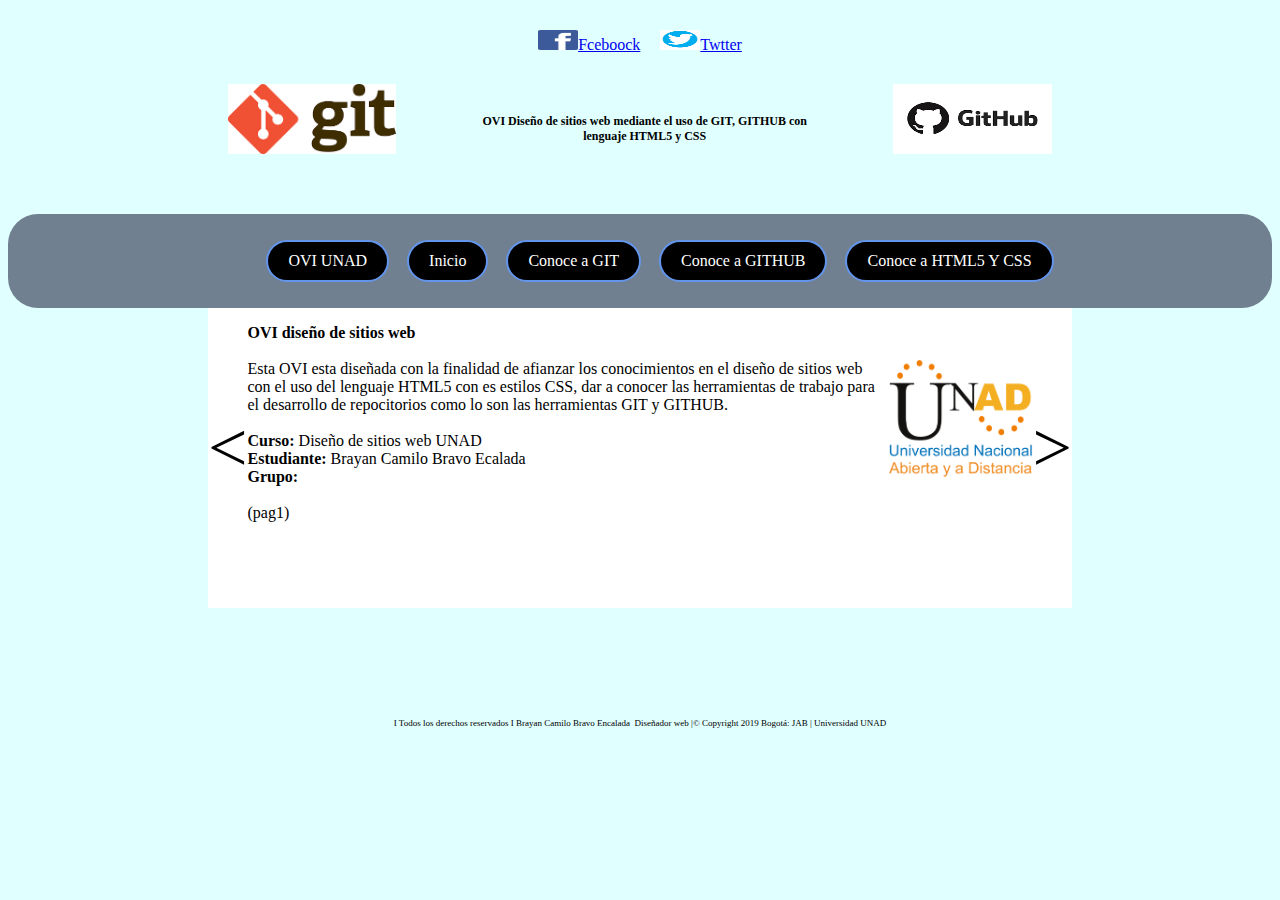
<file: ovi.html>
<!DOCTYPE html>
<html lang="es">
<head>
	<meta charset="UTF-8">
	<meta name="viewport" content="width= device-width, initial-scale=1.0">
	<meta name="description" content="uso de git github htma5 y css">
	<link rel="stylesheet" href="css/estilos.css">
	<title> OVI UNAD</title>
</head>
		<div class="padreredes">
			 <p class="redessociales">
		 		<img src="imagenes/feceboock.png"  id="imgFacebock"><a href="https://es-la.facebook.com/login/">Fceboock</a>
		  	</p>
		  	<p class="redessociales">
		  		<img src="imagenes/imgtwitter.jpg"  id="imgtiwtter"><a href="https://twitter.com/login?lang=es">Twtter</a>
		  	</p>
		 </div>
	<div class= "contendor-titulo">
		<img src="imagenes/GIT.png" id="imagen-git">
		<header class="titulo">  OVI Diseño de sitios web mediante el uso de GIT, GITHUB con lenguaje HTML5 y CSS</header>	
		<img src="imagenes/GITHUB.png" id="imagen-github">
	</div>
	
<body>
	<nav>
		<ul>
		<a href="ovi.html" class="estilo-nav">OVI UNAD</a>
		<a href="index.html" class="estilo-nav">Inicio</a>
		<a href="git.html" class="estilo-nav">Conoce a GIT</a>
		<a href="github.html" class="estilo-nav">Conoce a GITHUB</a>
		<a href="html5.html" class="estilo-nav">Conoce a HTML5 Y CSS</a>
		</ul>
	</nav>
		<div class="contenedor-parafos">
			<a class="btn-flecha" href="ovi.html"><</a>
			<p class="parafos"><b>OVI diseño de sitios web</b> 
			<br><br>Esta OVI esta diseñada con la finalidad de afianzar los conocimientos en el diseño de sitios web con el uso del lenguaje HTML5 con es
			estilos CSS, dar a conocer las herramientas de trabajo para el desarrollo de repocitorios como lo son las herramientas GIT y GITHUB.
			<br><br><b>Curso:</b> Diseño de sitios web UNAD
			<br><b>Estudiante:</b> Brayan Camilo Bravo Ecalada
			<br><b>Grupo:</b> 
			<br><br>(pag1)
			</p>
			<img src="imagenes/imgunad.png"  id ="imagen-unad">
			<a class="btn-flecha" href="index.html">></a>
		</div>
</body>

<footer>I Todos los derechos reservados I Brayan Camilo Bravo Encalada   Diseñador web |© Copyright 2019  Bogotá: JAB | Universidad UNAD </footer>
</html>
</file>
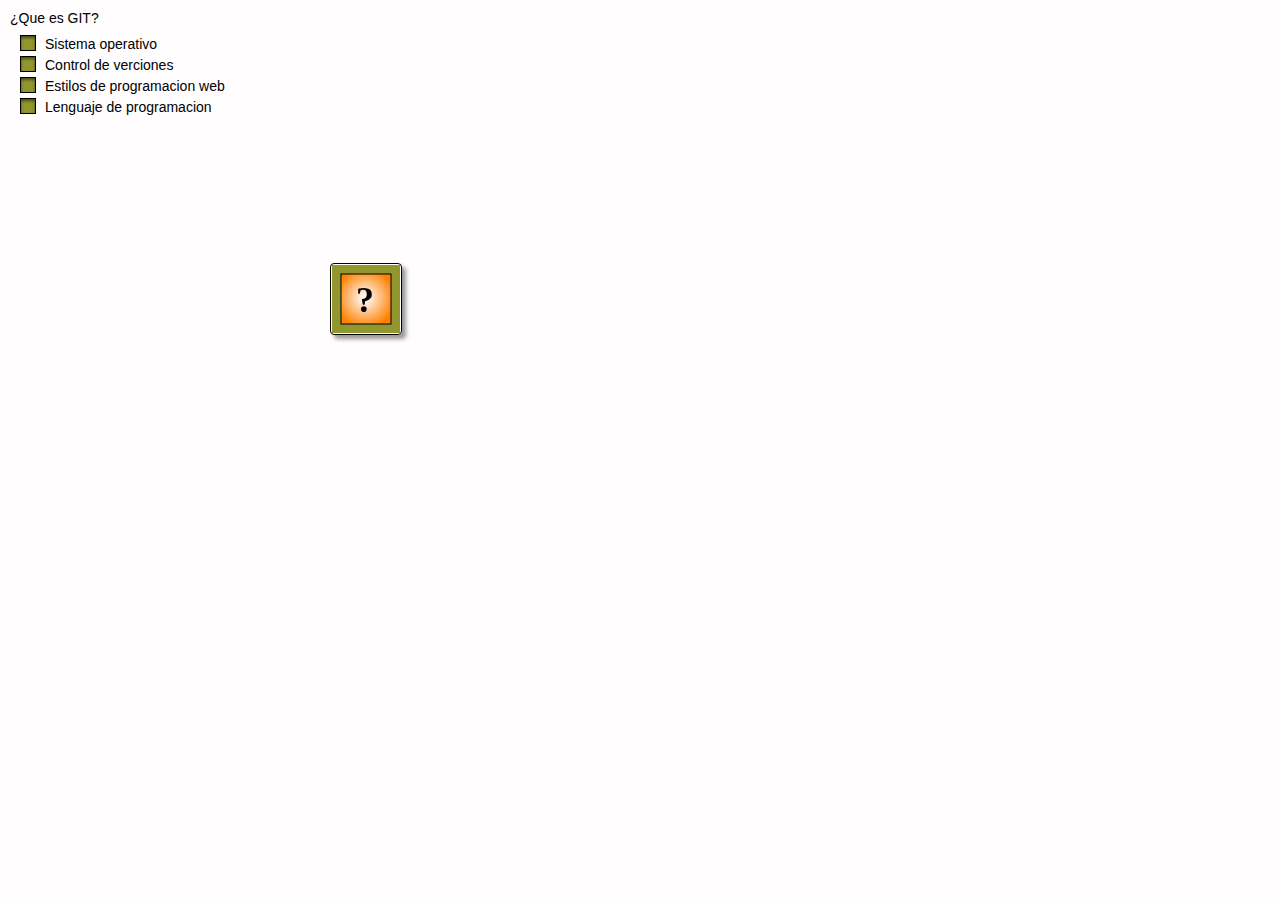
<file: Actividades/actividad/actividad.htm>
<!DOCTYPE html>
<!--Created by Ardora - www.webardora.net-->
<!--ArdoraTest-->
<!--bajo licencia Attribution-NonCommercial-NoDerivatives 4.0 International (CC BY-NC-ND 4.0)
para otros usos contacte con el autor-->
<html lang="es">
<head><meta charset="utf-8" /><title></title>
<link type="text/css" href="actividad_resources/css/ardoraTest.css" rel="stylesheet" />
<script language="javascript" type="text/javascript" src="actividad_resources/js/jquery.js"></script>
<script language="javascript" type="text/javascript" src="actividad_resources/js/jquery-ui.min.js"></script>
<script language="javascript" type="text/javascript" src="actividad_resources/js/jquery.ui.touch-punch.min.js"></script>
<script language="javascript" type="text/javascript" src="actividad_resources/js/ardoraTestCFG.js"></script>
<script language="javascript" type="text/javascript" src="actividad_resources/js/ardoraScorm.js"></script>
<script language="javascript" type="text/javascript" src="actividad_resources/js/ardoraTest.js"></script>
<script language="javascript" type="text/javascript" src="actividad_resources/js/ardoraTab.js"></script>
</head>
<body onLoad="loadPage()" onbeforeunload="unloadPage()" onUnload="unloadPage()">
<div id="ardoraMain">
  <div id="ardoraAct">
<div id="ardoraTag"></div>
<div id="ardoraChecks"></div>
<canvas id="ardoraActCanvas" width="2px" height="2px"></canvas>
  </div>
<div id="ardoraTab">
  <div id="buttonOk"><canvas id="buttonOkCanvas" width="70" height="70"></canvas></div>
</div></div>
<div id="ardoraAlumSCORM"><p></p></div>
</body></html>
</file>
<file: css/estilos.css>
#imagen-git{
	width: 200px;
	height: 70px;
	margin: 20px;
}
#imagen-github{
	width: 200px;
	height: 70px;
	margin: 20px;
}
#imgFacebock{
	width: 40px;
	height: 20px;
}
#imgtiwtter{
	width: 40px;
	height: 20px;
}
.padreredes{
	display: flex;
	background:  #E0FFFF;
	justify-content: center;
	margin: 20px 0px 0px 0px;


}
.redessociales{

	margin: 10px;
}

.contendor-titulo{
	height: 150px;
	background: #E0FFFF;
	display: flex;
	justify-content: space-around;
}
.titulo{
	font-family: "verdana";
	font-size: 12px;
	text-align: center;
	padding: 50px;
	font-weight: bold;
}

body{
	background: #E0FFFF;
}
.estilo-nav{
	background: #000000;
	color: #FFFFFF;
	margin: 0px 7px 0px 7px;
	padding: 10px 20px;
	display: inline-block;
	text-decoration: none; 
	border-radius: 30px;
	border: 2px solid #6495ED;
	font-family: "verdana";
}

nav{
	width: 100%
	margin: 0px 200px 0px 200px;
	background: #708090;
	padding: 10px;
	display: flex;
	justify-content: center;
	border-radius: 30px;
}
nav ul a:hover{
	background: #FFFFFF;
	color: #000000;
}
nav ul a:avtive{
	background: #FFFFFF;
	color: #000000;
}

div{
	margin: 0px 200px 0px 200px;
	background: #FFFFFF;
	width: 70%
		border: 5px solid #0000;
	}

.contenedor-parafos{
	height: 300px;
	display: flex;
	justify-content: space-between;

}
.parafos{
	font-family: "verdana";
	display: block;
	text-align: left;
	width: 50%
	border-radius:30px;
}

#imagen-inicio{
	width: 20%;
	}
.btn-flecha{
margin: 100px 0px 50px 0px;
font-size: 70px;
border: none;
border-radius: 30px;
text-decoration: none;
color: #000000;
}
footer{
	font-family: "verdana";
	font-size: 9px;
	margin: 110px 50px 20px 50px;
	text-align: center;
}

.contenedor-git{
		height: 400px;
	display: flex;
	justify-content: space-between;
}
.contenedor-desgit	{
		height: 600px;
	display: flex;
	justify-content: space-between;
}

.parrafosgit{
	font-family: "verdana";
	display: block;
	text-align: left;
	width: 50%
	border-radius:30px;
}
#imagen-PGIT{
	margin: 50px 0px 20px 0px;
		width: 30%;
		height: 40%;
}


.contenedor-github{
		height: 300px;
	display: flex;
	justify-content: space-between;
}
.parafosgithub{
	font-family: "verdana";
	display: block;
	text-align: left;
	width: 50%
	border-radius:30px;
}
#imagen-PGITHUB{
	margin: 50px 0px 20px 0px;
		width: 30%;
		height: 40%;
}

.contenedor-html{
		height: 300px;
	display: flex;
	justify-content: space-between;
}
.parafoshtml{
	font-family: "verdana";
	display: block;
	text-align: left;
	width: 50%
	border-radius:30px;
}
#imagen-Phtml{
	margin: 50px 0px 20px 0px;
		width: 30%;
		height: 40%;
}
#imagen-unad{
		margin: 50px 0px 20px 0px;
		width: 30%;
		height: 40%;	
}
</file>
<file: Actividades/actividad/actividad_resources/css/ardoraTest.css>
/*Creado con Ardora - www.webardora.net
bajo licencia Attribution-NonCommercial-NoDerivatives 4.0 International (CC BY-NC-ND 4.0)
para otros usos contacte con el autor*/
/*! normalize.css v7.0.0 | MIT License | github.com/necolas/normalize.css */
html {line-height: 1.15;-ms-text-size-adjust: 100%;-webkit-text-size-adjust: 100%;}
body {margin: 0;}
article,aside,footer,header,nav,section {display: block;}
h1 {font-size: 2em;margin: 0.67em 0;}
figcaption,figure,main {display: block;}
figure {margin: 1em 40px;}
hr {box-sizing: content-box;height: 0;overflow: visible;}
pre {font-family: monospace, monospace;font-size: 1em;}
a {background-color: transparent;-webkit-text-decoration-skip: objects;}
abbr[title] {border-bottom: none;text-decoration: underline;text-decoration: underline dotted;}
b,strong {font-weight: inherit;}
b,strong {font-weight: bolder;}
code,kbd,samp {font-family: monospace, monospace;font-size: 1em;}
dfn {font-style: italic;}
mark {background-color: #ff0;color: #000;}
small {font-size: 80%;}
sub,sup {font-size: 75%;line-height: 0;position: relative;vertical-align: baseline;}
sub {bottom: -0.25em;}
sup {top: -0.5em;}
audio,video {display: inline-block;}
audio:not([controls]) {display: none;height: 0;}
img {border-style: none;}
svg:not(:root) {overflow: hidden;}
button,input,optgroup,select,textarea {font-family: sans-serif;font-size: 100%;line-height: 1.15;margin: 0;}
button,input {overflow: visible;}
button,select {text-transform: none;}
button,html [type="button"],[type="reset"],[type="submit"] {-webkit-appearance: button;}
button::-moz-focus-inner,[type="button"]::-moz-focus-inner,[type="reset"]::-moz-focus-inner,[type="submit"]::-moz-focus-inner {border-style: none;padding: 0;}
button:-moz-focusring,[type="button"]:-moz-focusring,[type="reset"]:-moz-focusring,[type="submit"]:-moz-focusring {outline: 1px dotted ButtonText;}
fieldset{padding: 0.35em 0.75em 0.625em;}
legend {box-sizing: border-box;color: inherit;display: table;max-width: 100%;padding: 0;white-space: normal;}
progress {display: inline-block;vertical-align: baseline;}
textarea {overflow: auto;}
[type="checkbox"],[type="radio"] {box-sizing: border-box;padding: 0;}
[type="number"]::-webkit-inner-spin-button,[type="number"]::-webkit-outer-spin-button {height: auto;}
[type="search"]{-webkit-appearance: textfield;outline-offset: -2px;}
[type="search"]::-webkit-search-cancel-button,[type="search"]::-webkit-search-decoration {-webkit-appearance: none;}
::-webkit-file-upload-button {-webkit-appearance: button;font: inherit;}
details,menu {display: block;}
summary {display: list-item;}
canvas {display: inline-block;}
template{display: none;}
[hidden]{display: none;}
/*!END normalize.css v7.0.0*/
.ui-corner-all{border-radius:4px;}
body{background-color:black;}
#ardoraMain{ font-family:Verdana, Geneva, sans-serif; color: #F0F0F0; padding: 5px; position: relative;}
#ardoraEnu{ font-size: 12px; position: relative; padding: 5px; margin-bottom: 10px;
text-align: justify;
}
#ardoraAlumSCORM{visibility: hidden;padding:0px;margin:0px;position: absolute;height: 15px;width: 250px;bottom: 0px;right: 0px;cursor: pointer;border-style: dotted;
border-width: 1px;-webkit-border-radius: 4px;-khtml-border-radius: 4px;border-radius: 4px;
-webkit-box-shadow: 4px 4px 4px rgba(50, 50, 50, 0.5);box-shadow: 4px 4px 4px rgba(50, 50, 50, 0.5);font-size: 10px;
background:rgba(255,128,0,0.5);}
#ardoraAlumSCORM p{padding:0px;margin:0px;padding-left: 2px;}
#buttonOk{ position: absolute; height: 70px; width: 70px; bottom: 0px; cursor: pointer;border-style: solid; border-width: 1px;
-webkit-border-radius: 4px;-khtml-border-radius: 4px;border-radius: 4px;
-webkit-box-shadow: 4px 4px 4px rgba(50, 50, 50, 0.5); box-shadow: 4px 4px 4px rgba(50, 50, 50, 0.5);}
#ardoraActCanvas{z-index: 0; position: absolute; visibility:hidden;top:0; left:5px;}
#ardoraAct{ width:300px;position: relative; margin-right: 10px; padding: 5px; float: left;
}
#ardoraTab{width: 70px; height:320px;position: relative; visibility: visible;padding:5px;float:left;}
#ardoraTag{color:#000000;text-align: justify;position: relative; clear: both; font-size:14px;}
#ardoraChecks{font-family:Verdana, Geneva, sans-serif;position:relative; padding-top: 10px; padding-left: 10px; float:left;font-size:14px;}
label {display: inline-block;cursor: pointer;position: relative;padding-left: 25px;margin-right: 15px;margin-bottom: 5px;font-size:14px;}
label:before {content: "";display: inline-block;width: 14px;height: 14px;margin-right: 5px;position: absolute;
left:0;bottom:1px;color: black;border-style: solid;border-width: thin;
box-shadow: inset 0px 2px 3px 0px rgba(0, 0, 0, .5), 0px 1px 0px 0px rgba(255, 255, 255, .8);}
input[type=checkbox] {display: none;}
.checkbox label {margin-bottom: 10px;}.checkbox label:before {border-radius: 3px;}
input[type=checkbox]:checked + label:before {content: "\2713";text-shadow: 1px 1px 1px rgba(0,0,0,.2);
font-size: 18px;font-weight: bold;text-align: center;line-height: 15px;}
.checkbox-grid{display: block;float: left;width: 100%;}
ul{padding:0;margin:0}
</file>
